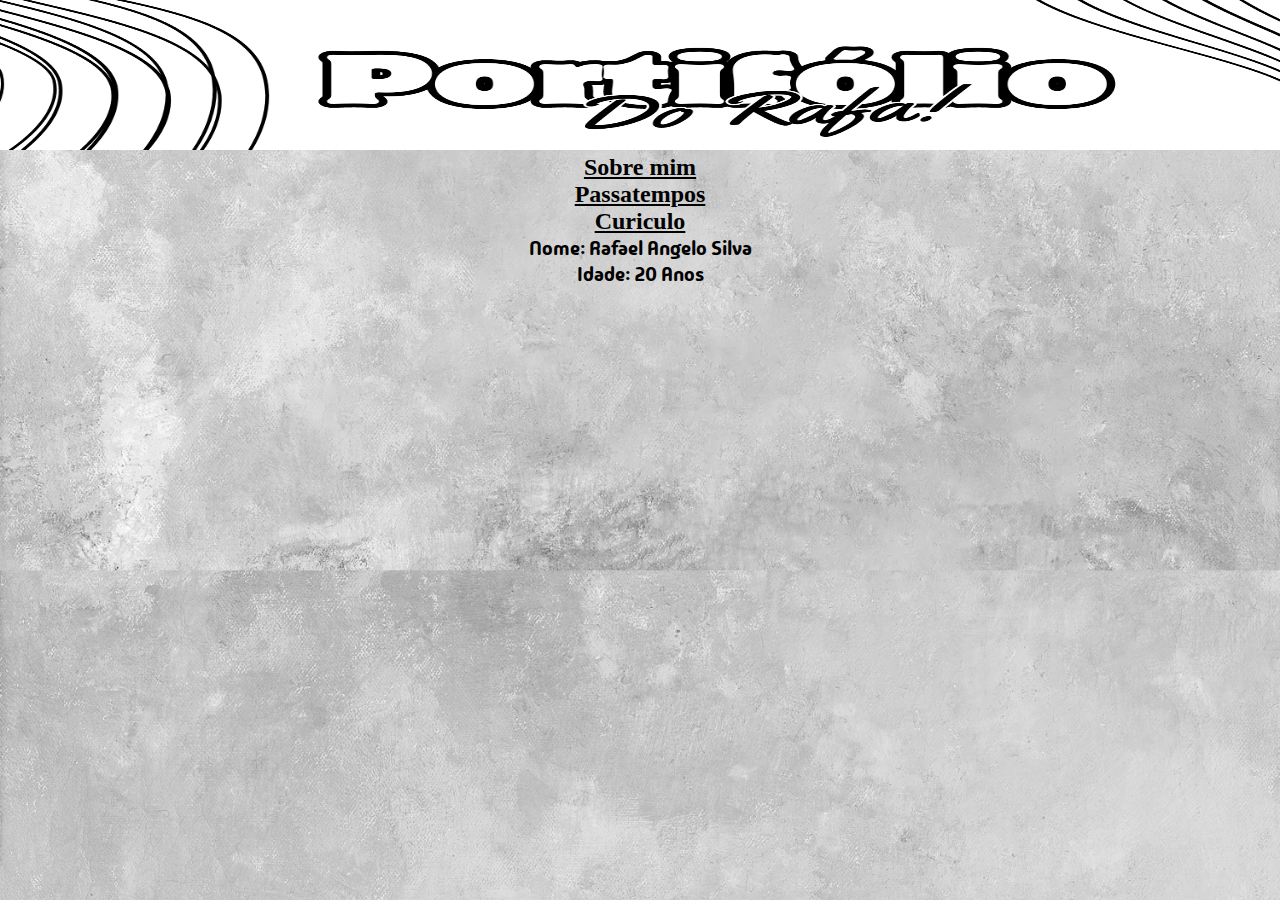
<file: index.html>
<!DOCTYPE html>
<html lang="pt-br">
<head>
    <meta charset="UTF-8">
    <meta name="viewport" content="width=device-width, initial-scale=1.0">
    <link rel="stylesheet" href="estilo.css">
    <style>
        @import url('https://fonts.googleapis.com/css2?family=Madimi+One&display=swap');
    </style>
    <title>Pagina Rafael Angelo</title>
    <style>
        body{
            background-image: url('fundo-abstrato-com-textura-de-tinta-a-oleo-cinza.jpg');
            background-size: cover;
            background-position: center;
        }
    </style>
</head>
<body>
    <!--Cabeçalho-->
    <header>
        <figure>
            <img src="Portifólio.png" alt="Portifólio"  width="1600" height="150" > 
        </figure>
        <!--Navegação-->
         <nav>
            <ul>
                <ol>
                    <li><a href="sobre_mim.html"> <h2>Sobre mim</h2</a></li>

                    <li><a href="passatempo.html"><h2>Passatempos</h2></a></li>
            
                    <li><a href="curriculo.html"><h2>Curiculo</h2></a></li>
                    
                </ol>
            </ul>
         </nav>

    </header>
    <main>
        <section id="sobre mim" class="sobre_mim">
            <article>
               
                <p>Nome: Rafael Angelo Silva </p>
                <p>Idade: 20 Anos</p>
                     
            </article>
        </section>

       
    </main>
</body>
</html>
</file>
<file: estilo.css>
*{
    color: rgb(0, 0, 0);
    margin: 0;
    padding: 0;
}


.madimi-one-regular {
    font-family: "Madimi One";
    font-weight: 400;
    font-style: normal;
  }
  
body {

    background-color: rgb(255, 255, 255);
    text-align: center;
}
header{
  width: 100%;
  justify-content: center;
}

header figure{
  width: 100%;
}
  
h1 {
  color: rgb(239, 35, 35);
  text-align: center;
}

p {
  font-family: Madimi One; 
  font-size: 20px;
  
}
</file>
